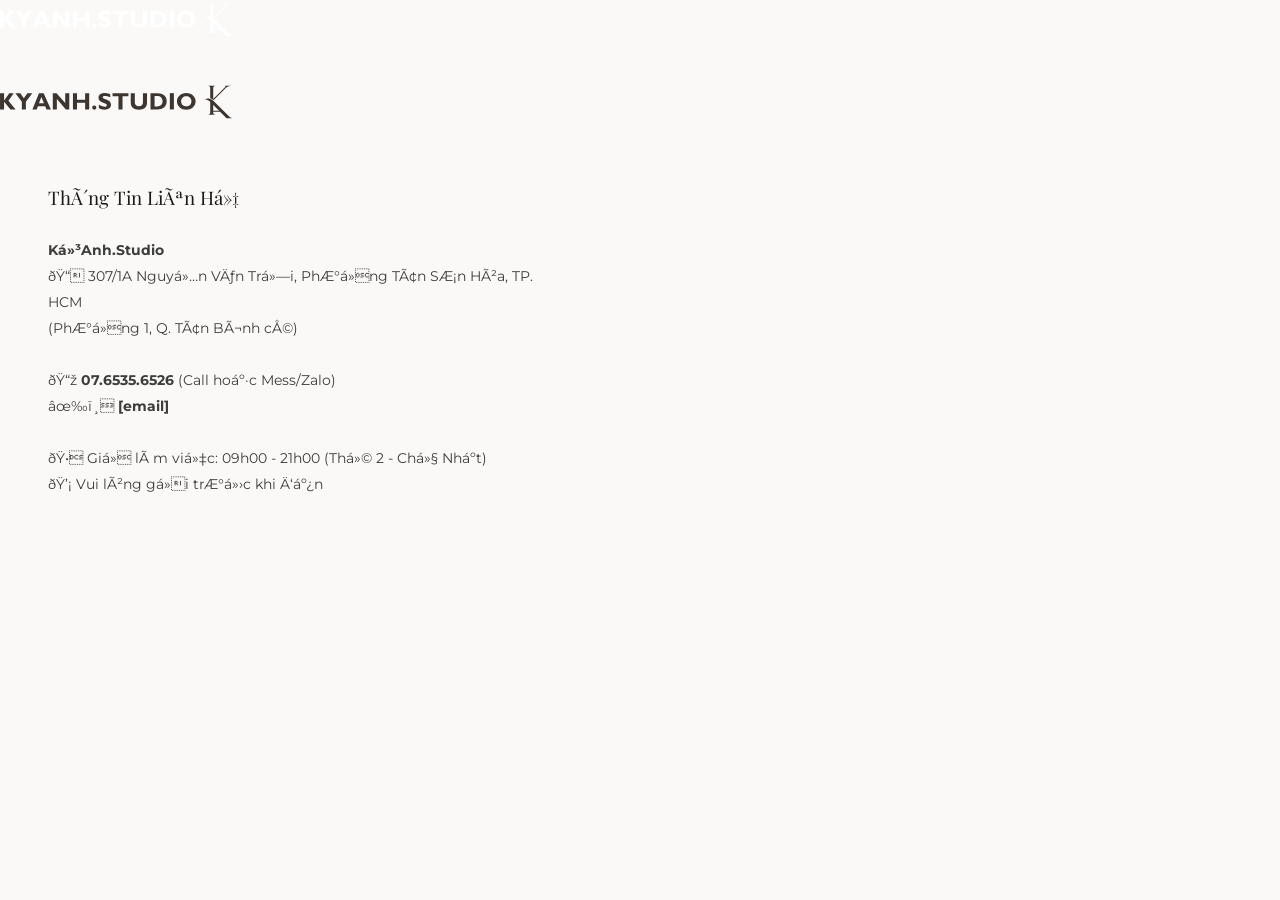
<file: _template/kyanh-studio-template.html>
<!DOCTYPE html>
<html lang="vi">
<head>
  <meta charset="UTF-8">
  <meta name="viewport" content="width=device-width, initial-scale=1.0">
  <title>Ká»³Anh.Studio - Template</title>
  <link href="https://fonts.googleapis.com/css2?family=Montserrat:wght@300;400;500;600&family=Playfair+Display:wght@400;500;600&display=swap" rel="stylesheet">
  <style>
    /* ============================================
       KYANH.STUDIO - DESIGN SYSTEM & STYLE GUIDE
       ============================================ */
    
    /* BASE STYLES */
    * {
      margin: 0;
      padding: 0;
      box-sizing: border-box;
    }

    body {
      font-family: 'Montserrat', sans-serif;
      background: #FAF9F7;
      color: #3D3D3D;
      line-height: 1.8;
    }

    h1, h2, h3, h4 {
      font-family: 'Playfair Display', serif;
      font-weight: 400;
    }

    /* ============================================
       COLOR PALETTE
       ============================================ */
    /*
    Primary Background: #FAF9F7 (Cream)
    Dark Background: #3D3530, #2A2420 (Gradient)
    Primary Text: #3D3D3D
    Secondary Text: #8B8178
    Accent Gold: #B8956E
    Darker Gold: #96724A
    Text Light: #FAF9F7
    */

    /* ============================================
       TYPOGRAPHY SYSTEM
       ============================================ */
    /*
    Headings: 'Playfair Display', serif
    Body: 'Montserrat', sans-serif
    
    Font Sizes:
    - Large Title: 2.5rem / 2rem (mobile)
    - Section Title: 1.8rem / 1.5rem (mobile)
    - Card Title: 1.3rem / 1.1rem (mobile)
    - Body: 0.9rem / 0.85rem (mobile)
    - Small: 0.8rem / 0.75rem (mobile)
    - Label: 0.7rem - 0.75rem uppercase with letter-spacing
    */

    /* ============================================
       BUTTONS
       ============================================ */
    .ka-btn {
      padding: 1rem 2.5rem;
      font-size: 0.75rem;
      font-weight: 600;
      letter-spacing: 0.1em;
      text-transform: uppercase;
      border: none;
      border-radius: 6px;
      cursor: pointer;
      transition: all 0.3s ease;
      font-family: 'Montserrat', sans-serif;
      text-decoration: none;
      display: inline-block;
    }

    .ka-btn-primary {
      background: #B8956E;
      color: #fff;
    }

    .ka-btn-primary:hover {
      background: #96724A;
      transform: translateY(-2px);
      box-shadow: 0 4px 12px rgba(184, 149, 110, 0.3);
    }

    .ka-btn-secondary {
      background: transparent;
      color: #B8956E;
      border: 1px solid #B8956E;
    }

    .ka-btn-secondary:hover {
      background: #B8956E;
      color: #fff;
    }

    /* ============================================
       FORM ELEMENTS
       ============================================ */
    .ka-form-label {
      display: block;
      font-size: 0.75rem;
      font-weight: 600;
      letter-spacing: 0.08em;
      text-transform: uppercase;
      color: #3D3D3D;
      margin-bottom: 0.6rem;
    }

    .ka-form-input,
    .ka-form-select,
    .ka-form-textarea {
      width: 100%;
      padding: 0.9rem 1.2rem;
      font-size: 0.9rem;
      font-family: 'Montserrat', sans-serif;
      color: #3D3D3D;
      background: #FAF9F7;
      border: 1px solid rgba(139, 129, 120, 0.2);
      border-radius: 6px;
      transition: all 0.3s ease;
    }

    .ka-form-input:focus,
    .ka-form-select:focus,
    .ka-form-textarea:focus {
      outline: none;
      border-color: #B8956E;
      background: #fff;
    }

    /* Dropdown icon */
    .ka-form-select {
      padding-right: 2.5rem;
      background-image: url("data:image/svg+xml,%3Csvg xmlns='http://www.w3.org/2000/svg' width='12' height='12' viewBox='0 0 12 12'%3E%3Cpath fill='%238B8178' d='M6 9L1 4h10z'/%3E%3C/svg%3E");
      background-repeat: no-repeat;
      background-position: right 1rem center;
      appearance: none;
      -webkit-appearance: none;
      -moz-appearance: none;
    }

    /* ============================================
       CARDS
       ============================================ */
    .ka-card {
      background: #fff;
      border-radius: 12px;
      padding: 2rem;
      box-shadow: 0 2px 20px rgba(0, 0, 0, 0.05);
    }

    /* ============================================
       SECTIONS
       ============================================ */
    .ka-section-header {
      text-align: center;
      margin-bottom: 3rem;
    }

    .ka-section-label {
      font-size: 0.65rem;
      font-weight: 600;
      letter-spacing: 0.25em;
      text-transform: uppercase;
      color: #8B8178;
      margin-bottom: 0.5rem;
    }

    .ka-section-title {
      font-family: 'Playfair Display', serif;
      font-size: 2.5rem;
      color: #1A1A1A;
      margin-bottom: 1rem;
    }

    .ka-section-divider {
      width: 60px;
      height: 2px;
      background: #B8956E;
      margin: 1.5rem auto;
    }

    /* ============================================
       TABS
       ============================================ */
    .ka-tab {
      padding: 0.7rem 1.5rem;
      font-size: 0.72rem;
      font-weight: 500;
      letter-spacing: 0.08em;
      text-transform: uppercase;
      color: #8B8178;
      background: transparent;
      border: 1px solid rgba(139, 129, 120, 0.3);
      border-radius: 4px;
      cursor: pointer;
      transition: all 0.3s ease;
      font-family: 'Montserrat', sans-serif;
    }

    .ka-tab:hover {
      border-color: #B8956E;
      color: #96724A;
    }

    .ka-tab.active {
      background: #B8956E;
      border-color: #B8956E;
      color: #fff;
    }

    /* ============================================
       FOOTER
       ============================================ */
    .ka-footer {
      background: linear-gradient(180deg, #3D3530 0%, #2A2420 100%);
      color: #FAF9F7;
      padding: 4rem 3rem 2rem;
      margin-top: 0;
      font-family: 'Montserrat', sans-serif;
    }

    .ka-footer-content {
      max-width: 1100px;
      margin: 0 auto;
      display: grid;
      grid-template-columns: 1.5fr 1fr 1fr 1fr;
      gap: 3rem;
      margin-bottom: 2.5rem;
    }

    .ka-footer-logo {
      width: 234px;
      height: auto;
      margin-bottom: 1.5rem;
    }

    .ka-footer-logo svg {
      width: 100%;
      height: auto;
      display: block;
    }

    .ka-footer-brand > p {
      font-size: 0.8rem;
      color: rgba(250, 249, 247, 0.7);
      line-height: 1.7;
      margin-bottom: 1.8rem;
    }

    .ka-footer-contact-item {
      display: flex;
      align-items: flex-start;
      gap: 0.8rem;
      font-size: 0.8rem;
      color: rgba(250, 249, 247, 0.8);
    }

    .ka-footer-contact-item svg {
      width: 18px;
      height: 18px;
      stroke: #B8956E;
      flex-shrink: 0;
      margin-top: 0.15rem;
    }

    .ka-footer-section h4 {
      font-size: 0.7rem;
      font-weight: 600;
      letter-spacing: 0.15em;
      text-transform: uppercase;
      color: #B8956E;
      margin-bottom: 1.2rem;
      padding-left: 0.7rem;
      border-left: 2px solid #B8956E;
      font-family: 'Montserrat', sans-serif;
    }

    .ka-footer-links a {
      font-size: 0.8rem;
      color: rgba(250, 249, 247, 0.7);
      text-decoration: none;
      transition: all 0.3s ease;
      padding-left: 0.5rem;
    }

    .ka-footer-links a:hover {
      color: #FAF9F7;
      padding-left: 1rem;
    }

    .ka-footer-social-link {
      width: 36px;
      height: 36px;
      border: 1px solid rgba(184, 149, 110, 0.3);
      border-radius: 50%;
      display: flex;
      align-items: center;
      justify-content: center;
      transition: all 0.3s ease;
    }

    .ka-footer-social-link:hover {
      border-color: #B8956E;
      background: rgba(184, 149, 110, 0.1);
    }

    .ka-footer-social-link svg {
      width: 16px;
      height: 16px;
      stroke: #B8956E;
    }

    /* ============================================
       RESPONSIVE BREAKPOINTS
       ============================================ */
    /* Tablet: max-width: 1024px */
    /* Mobile: max-width: 768px */
    /* Small Mobile: max-width: 480px */

    @media (max-width: 768px) {
      .ka-section-title {
        font-size: 1.8rem;
      }

      .ka-footer-content {
        grid-template-columns: 1fr;
        gap: 2rem;
      }
    }
  </style>
</head>
<body>

  <!-- ============================================
       LOGO SVG - KYANH.STUDIO
       ============================================ -->
  <!-- Light Version (for dark backgrounds) -->
  <div class="ka-logo-light" style="width: 234px;">
    <svg xmlns="http://www.w3.org/2000/svg" viewBox="0 0 246.51 42.66">
      <defs>
        <style>
          .cls-1 {
            fill: #fff;
          }
        </style>
      </defs>
      <g>
        <path class="cls-1" d="M241.78,36.72l-16.51-16.51-.21-.2-.41-.36c-.13-.11-.27-.21-.41-.32-.83-.6-1.76-1.08-2.75-1.39-.9-.28-1.85-.43-2.84-.43-.18,0-.35,0-.53.02-.99.05-1.95.26-2.84.6,2.26.12,4.48,1.04,6.2,2.76v11.29c0,1.31-1.06,2.37-2.37,2.37h7.9c-1.31,0-2.37-1.06-2.37-2.37v-.95h7.18l6.87,6.87h6.44c-1.31,0-2.5-.53-3.35-1.39ZM224.65,30.37v-6.31l3.47,3.47,2.84,2.84h-6.31Z"/>
        <path class="cls-1" d="M244.08,4c-2.58,0-4.92,1.03-6.62,2.7-.03.03-.05.05-.08.08l-12.18,12.18-.14.14-.41-.36c-.13-.11-.27-.21-.41-.32-.83-.6-1.75-1.08-2.75-1.39V6.37c0-1.31-1.06-2.37-2.37-2.37h7.9c-1.31,0-2.37,1.06-2.37,2.37v11.64l12.67-12.67c.14-.14.23-.34.23-.56,0-.44-.35-.79-.79-.79h7.33Z"/>
      </g>
      <g>
        <path class="cls-1" d="M14.43,11.74l-5.58,8.06,7.58,9.11h-5.37l-6.79-8.05v8.05H0V11.74h4.28v7.78h.05l5.41-7.78h4.69Z"/>
        <path class="cls-1" d="M22.97,28.9v-8.03l-6.77-9.13h5.18l3.72,5.38,3.75-5.38h5.16l-6.77,9.13v8.03h-4.28Z"/>
        <path class="cls-1" d="M45.97,11.74l7.62,17.16h-4.6l-1.41-3.4h-7.67l-1.28,3.4h-4.53l6.92-17.16h4.96ZM46.32,22.51l-2.77-6.67-2.52,6.67h5.28Z"/>
        <path class="cls-1" d="M72.97,11.74v17.16h-3.6l-9.48-10.98v10.98h-4.28V11.74h3.93l9.16,10.49v-10.49h4.28Z"/>
        <path class="cls-1" d="M93.96,11.74v17.16h-4.28v-6.94h-8.56v6.94h-4.28V11.74h4.28v6.89h8.56v-6.89h4.28Z"/>
        <path class="cls-1" d="M99.27,24.75c.6,0,1.12.21,1.55.64.43.43.64.94.64,1.55s-.21,1.12-.64,1.55-.94.64-1.55.64-1.12-.21-1.55-.64c-.43-.43-.64-.94-.64-1.55s.21-1.12.64-1.55c.43-.43.94-.64,1.55-.64Z"/>
        <path class="cls-1" d="M116.13,12.85v3.35c-2.3-1.02-4.11-1.53-5.44-1.53-1.68,0-2.52.47-2.52,1.41,0,.65.75,1.27,2.26,1.86,2.25.87,3.65,1.49,4.2,1.86,1.51,1.01,2.26,2.38,2.26,4.13s-.69,3.08-2.06,4c-1.19.81-2.7,1.21-4.53,1.21-1.34,0-2.53-.17-3.57-.5-.62-.2-1.49-.59-2.62-1.16v-3.7c2.23,1.48,4.19,2.21,5.86,2.21s2.52-.53,2.52-1.59c0-.72-.75-1.37-2.26-1.94-2.25-.86-3.65-1.47-4.2-1.84-1.51-1.01-2.26-2.4-2.26-4.18,0-1.68.7-2.95,2.11-3.82,1.17-.74,2.65-1.11,4.43-1.11s3.75.44,5.81,1.33Z"/>
        <path class="cls-1" d="M135.3,11.74v3.15h-6.22v14.02h-4.28v-14.02h-6.22v-3.15h16.71Z"/>
        <path class="cls-1" d="M150.62,11.74h4.28v9.74c0,2.62-.8,4.57-2.39,5.86-1.46,1.19-3.52,1.79-6.19,1.79s-4.69-.6-6.16-1.81c-1.61-1.31-2.42-3.25-2.42-5.81v-9.76h4.28v9.86c0,1.23.4,2.19,1.19,2.89.8.7,1.82,1.06,3.06,1.06,1.34,0,2.4-.37,3.18-1.12.78-.75,1.17-1.79,1.17-3.13v-9.56Z"/>
        <path class="cls-1" d="M158.58,11.74h7.57c2.78,0,5.03.73,6.74,2.19,1.83,1.54,2.74,3.68,2.74,6.42,0,2.9-.97,5.09-2.89,6.57-1.73,1.32-4.09,1.99-7.07,1.99h-7.1V11.74ZM162.85,14.88v10.87h2.79c1.73,0,3.09-.48,4.09-1.43,1-.96,1.5-2.29,1.5-4s-.5-3.09-1.5-4.03-2.38-1.41-4.14-1.41h-2.74Z"/>
        <path class="cls-1" d="M183.21,11.74v17.16h-4.28V11.74h4.28Z"/>
        <path class="cls-1" d="M206.08,20.32c0,2.63-.99,4.78-2.97,6.44-1.88,1.58-4.16,2.37-6.84,2.37s-4.99-.78-6.87-2.34c-1.98-1.66-2.97-3.82-2.97-6.47,0-2.28.83-4.27,2.49-5.96,1.86-1.9,4.31-2.84,7.35-2.84s5.48.95,7.32,2.84c1.66,1.71,2.49,3.7,2.49,5.96ZM201.68,20.32c0-1.63-.5-2.91-1.48-3.84-.99-.93-2.3-1.4-3.93-1.4s-2.94.47-3.94,1.41c-1,.94-1.5,2.21-1.5,3.82s.5,2.89,1.5,3.82c1,.94,2.31,1.41,3.94,1.41s2.94-.47,3.93-1.4c.99-.93,1.48-2.21,1.48-3.84Z"/>
      </g>
    </svg>
  </div>

  <!-- Dark Version (for light backgrounds) -->
  <div class="ka-logo-dark" style="width: 234px; margin-top: 2rem;">
    <svg xmlns="http://www.w3.org/2000/svg" viewBox="0 0 246.51 42.66">
      <defs>
        <style>
          .cls-dark {
            fill: #3D3530;
          }
        </style>
      </defs>
      <g>
        <path class="cls-dark" d="M241.78,36.72l-16.51-16.51-.21-.2-.41-.36c-.13-.11-.27-.21-.41-.32-.83-.6-1.76-1.08-2.75-1.39-.9-.28-1.85-.43-2.84-.43-.18,0-.35,0-.53.02-.99.05-1.95.26-2.84.6,2.26.12,4.48,1.04,6.2,2.76v11.29c0,1.31-1.06,2.37-2.37,2.37h7.9c-1.31,0-2.37-1.06-2.37-2.37v-.95h7.18l6.87,6.87h6.44c-1.31,0-2.5-.53-3.35-1.39ZM224.65,30.37v-6.31l3.47,3.47,2.84,2.84h-6.31Z"/>
        <path class="cls-dark" d="M244.08,4c-2.58,0-4.92,1.03-6.62,2.7-.03.03-.05.05-.08.08l-12.18,12.18-.14.14-.41-.36c-.13-.11-.27-.21-.41-.32-.83-.6-1.75-1.08-2.75-1.39V6.37c0-1.31-1.06-2.37-2.37-2.37h7.9c-1.31,0-2.37,1.06-2.37,2.37v11.64l12.67-12.67c.14-.14.23-.34.23-.56,0-.44-.35-.79-.79-.79h7.33Z"/>
      </g>
      <g>
        <path class="cls-dark" d="M14.43,11.74l-5.58,8.06,7.58,9.11h-5.37l-6.79-8.05v8.05H0V11.74h4.28v7.78h.05l5.41-7.78h4.69Z"/>
        <path class="cls-dark" d="M22.97,28.9v-8.03l-6.77-9.13h5.18l3.72,5.38,3.75-5.38h5.16l-6.77,9.13v8.03h-4.28Z"/>
        <path class="cls-dark" d="M45.97,11.74l7.62,17.16h-4.6l-1.41-3.4h-7.67l-1.28,3.4h-4.53l6.92-17.16h4.96ZM46.32,22.51l-2.77-6.67-2.52,6.67h5.28Z"/>
        <path class="cls-dark" d="M72.97,11.74v17.16h-3.6l-9.48-10.98v10.98h-4.28V11.74h3.93l9.16,10.49v-10.49h4.28Z"/>
        <path class="cls-dark" d="M93.96,11.74v17.16h-4.28v-6.94h-8.56v6.94h-4.28V11.74h4.28v6.89h8.56v-6.89h4.28Z"/>
        <path class="cls-dark" d="M99.27,24.75c.6,0,1.12.21,1.55.64.43.43.64.94.64,1.55s-.21,1.12-.64,1.55-.94.64-1.55.64-1.12-.21-1.55-.64c-.43-.43-.64-.94-.64-1.55s.21-1.12.64-1.55c.43-.43.94-.64,1.55-.64Z"/>
        <path class="cls-dark" d="M116.13,12.85v3.35c-2.3-1.02-4.11-1.53-5.44-1.53-1.68,0-2.52.47-2.52,1.41,0,.65.75,1.27,2.26,1.86,2.25.87,3.65,1.49,4.2,1.86,1.51,1.01,2.26,2.38,2.26,4.13s-.69,3.08-2.06,4c-1.19.81-2.7,1.21-4.53,1.21-1.34,0-2.53-.17-3.57-.5-.62-.2-1.49-.59-2.62-1.16v-3.7c2.23,1.48,4.19,2.21,5.86,2.21s2.52-.53,2.52-1.59c0-.72-.75-1.37-2.26-1.94-2.25-.86-3.65-1.47-4.2-1.84-1.51-1.01-2.26-2.4-2.26-4.18,0-1.68.7-2.95,2.11-3.82,1.17-.74,2.65-1.11,4.43-1.11s3.75.44,5.81,1.33Z"/>
        <path class="cls-dark" d="M135.3,11.74v3.15h-6.22v14.02h-4.28v-14.02h-6.22v-3.15h16.71Z"/>
        <path class="cls-dark" d="M150.62,11.74h4.28v9.74c0,2.62-.8,4.57-2.39,5.86-1.46,1.19-3.52,1.79-6.19,1.79s-4.69-.6-6.16-1.81c-1.61-1.31-2.42-3.25-2.42-5.81v-9.76h4.28v9.86c0,1.23.4,2.19,1.19,2.89.8.7,1.82,1.06,3.06,1.06,1.34,0,2.4-.37,3.18-1.12.78-.75,1.17-1.79,1.17-3.13v-9.56Z"/>
        <path class="cls-dark" d="M158.58,11.74h7.57c2.78,0,5.03.73,6.74,2.19,1.83,1.54,2.74,3.68,2.74,6.42,0,2.9-.97,5.09-2.89,6.57-1.73,1.32-4.09,1.99-7.07,1.99h-7.1V11.74ZM162.85,14.88v10.87h2.79c1.73,0,3.09-.48,4.09-1.43,1-.96,1.5-2.29,1.5-4s-.5-3.09-1.5-4.03-2.38-1.41-4.14-1.41h-2.74Z"/>
        <path class="cls-dark" d="M183.21,11.74v17.16h-4.28V11.74h4.28Z"/>
        <path class="cls-dark" d="M206.08,20.32c0,2.63-.99,4.78-2.97,6.44-1.88,1.58-4.16,2.37-6.84,2.37s-4.99-.78-6.87-2.34c-1.98-1.66-2.97-3.82-2.97-6.47,0-2.28.83-4.27,2.49-5.96,1.86-1.9,4.31-2.84,7.35-2.84s5.48.95,7.32,2.84c1.66,1.71,2.49,3.7,2.49,5.96ZM201.68,20.32c0-1.63-.5-2.91-1.48-3.84-.99-.93-2.3-1.4-3.93-1.4s-2.94.47-3.94,1.41c-1,.94-1.5,2.21-1.5,3.82s.5,2.89,1.5,3.82c1,.94,2.31,1.41,3.94,1.41s2.94-.47,3.93-1.4c.99-.93,1.48-2.21,1.48-3.84Z"/>
      </g>
    </svg>
  </div>

  <!-- ============================================
       CONTACT INFORMATION
       ============================================ -->
  <div style="padding: 3rem; max-width: 600px;">
    <h3 style="font-family: 'Playfair Display', serif; color: #1A1A1A; margin-bottom: 1.5rem;">ThÃ´ng Tin LiÃªn Há»‡</h3>
    <p style="font-size: 0.9rem; line-height: 1.8; color: #3D3D3D;">
      <strong>Ká»³Anh.Studio</strong><br>
      ðŸ“ 307/1A Nguyá»…n VÄƒn Trá»—i, PhÆ°á»ng TÃ¢n SÆ¡n HÃ²a, TP. HCM<br>
      (PhÆ°á»ng 1, Q. TÃ¢n BÃ¬nh cÅ©)<br><br>
      ðŸ“ž <strong>07.6535.6526</strong> (Call hoáº·c Mess/Zalo)<br>
      âœ‰ï¸ <strong>[email]</strong><br><br>
      ðŸ• Giá» lÃ m viá»‡c: 09h00 - 21h00 (Thá»© 2 - Chá»§ Nháº­t)<br>
      ðŸ’¡ Vui lÃ²ng gá»i trÆ°á»›c khi Ä‘áº¿n
    </p>
  </div>

  <!-- ============================================
       DESIGN NOTES & USAGE
       ============================================ -->
  <!--
  DESIGN PRINCIPLES:
  1. Minimalism - Clean, khÃ´ng over-format
  2. Elegant - Sá»­ dá»¥ng Playfair Display cho headings
  3. Professional - MÃ u sáº¯c tinh táº¿, khÃ´ng chÃ³i
  4. Mobile-first - Responsive tá»« 480px Ä‘áº¿n desktop
  
  COLOR USAGE:
  - Background chÃ­nh: #FAF9F7 (cream, warm)
  - Text chÃ­nh: #3D3D3D (dark gray)
  - Accent: #B8956E (gold)
  - Footer/Dark sections: Gradient #3D3530 â†’ #2A2420
  
  TYPOGRAPHY:
  - Headings: Playfair Display (serif, elegant)
  - Body: Montserrat (sans-serif, clean, readable)
  - Labels: Uppercase vá»›i letter-spacing 0.08em - 0.25em
  
  SPACING:
  - Section padding: 3rem - 4rem desktop, 2rem mobile
  - Card padding: 2rem - 3rem desktop, 1.5rem mobile
  - Gap between elements: 1rem - 1.5rem
  
  LOGO USAGE:
  - Light version (.cls-1 fill: #fff) - dÃ¹ng trÃªn dark background
  - Dark version (.cls-dark fill: #3D3530) - dÃ¹ng trÃªn light background
  - Recommended width: 234px desktop, 180px mobile
  
  RESPONSIVE:
  - Desktop: > 1024px
  - Tablet: 768px - 1024px
  - Mobile: 480px - 768px
  - Small mobile: < 480px
  -->

</body>
</html>
</file>
